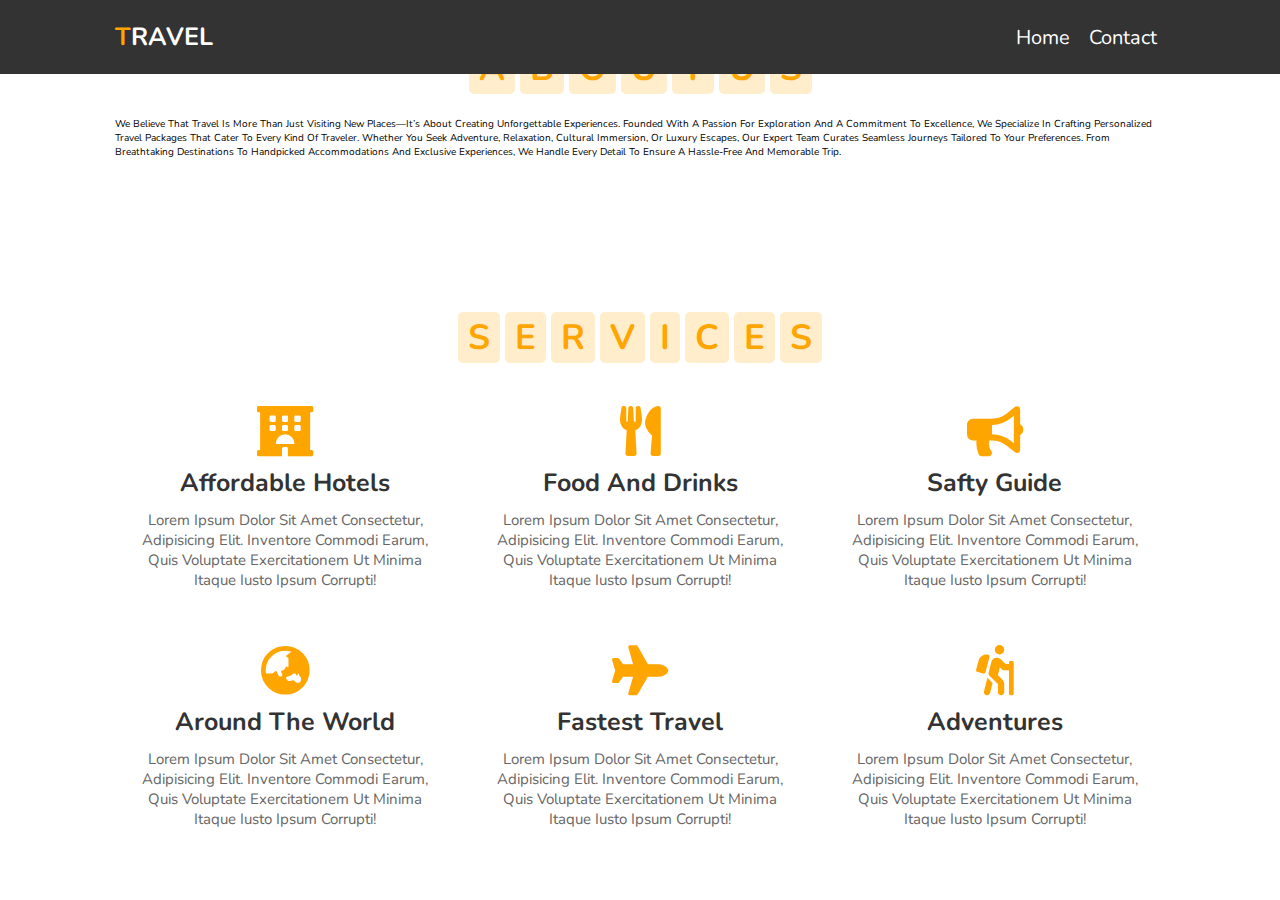
<file: services.html>
<!DOCTYPE html>
<html lang="en">
<head>
    <meta charset="UTF-8">
    <meta name="viewport" content="width=device-width, initial-scale=1.0">
    <title>Travel Website</title>
    <link rel="stylesheet" href="https://unpkg.com/swiper/swiper-bundle.min.css" />

 <!-- font awesome cdn link  -->
 <link rel="stylesheet" href="https://cdnjs.cloudflare.com/ajax/libs/font-awesome/5.15.3/css/all.min.css">

 <!-- custom css file link  -->
 <link rel="stylesheet" href="styles.css">
 <style>
    .services{
        margin-top: 10vh;
    }


 </style>
</head>
<body>
    <header>

        <div id="menu-bar" class="fas fa-bars"></div>
      
        <a href="#" class="logo"><span>T</span>ravel</a>
        
        <nav class="navbar">
          <a href="index.html">home</a>
          <a href="contact.html">contact</a>
        </nav>
      
        
      
      </header>
      <section class="about">
        <h1 class="heading">
          <span>A</span>
          <span>b</span>
          <span>o</span>
          <span>u</span>
          <span>t</span>
          <span>U</span>
          <span>s</span>
        </h1>
        <div class="box">
        <p>we believe that travel is more than just visiting new places—it’s about creating unforgettable experiences. Founded with a passion for exploration and a commitment to excellence, we specialize in crafting personalized travel packages that cater to every kind of traveler.

          Whether you seek adventure, relaxation, cultural immersion, or luxury escapes, our expert team curates seamless journeys tailored to your preferences. From breathtaking destinations to handpicked accommodations and exclusive experiences, we handle every detail to ensure a hassle-free and memorable trip.</p>
        </div>
        </section>
    <section class="services" id="services">

        <h1 class="heading">
          <span>s</span>
          <span>e</span>
          <span>r</span>
          <span>v</span>
          <span>i</span>
          <span>c</span>
          <span>e</span>
          <span>s</span>
        </h1>
      
        <div class="box-container">
      
          <div class="box">
            <i class="fas fa-hotel"></i>
            <h3>affordable hotels</h3>
            <p>Lorem ipsum dolor sit amet consectetur, adipisicing elit. Inventore commodi earum, quis voluptate
              exercitationem ut minima itaque iusto ipsum corrupti!</p>
          </div>
          <div class="box">
            <i class="fas fa-utensils"></i>
            <h3>food and drinks</h3>
            <p>Lorem ipsum dolor sit amet consectetur, adipisicing elit. Inventore commodi earum, quis voluptate
              exercitationem ut minima itaque iusto ipsum corrupti!</p>
          </div>
          <div class="box">
            <i class="fas fa-bullhorn"></i>
            <h3>safty guide</h3>
            <p>Lorem ipsum dolor sit amet consectetur, adipisicing elit. Inventore commodi earum, quis voluptate
              exercitationem ut minima itaque iusto ipsum corrupti!</p>
          </div>
          <div class="box">
            <i class="fas fa-globe-asia"></i>
            <h3>around the world</h3>
            <p>Lorem ipsum dolor sit amet consectetur, adipisicing elit. Inventore commodi earum, quis voluptate
              exercitationem ut minima itaque iusto ipsum corrupti!</p>
          </div>
          <div class="box">
            <i class="fas fa-plane"></i>
            <h3>fastest travel</h3>
            <p>Lorem ipsum dolor sit amet consectetur, adipisicing elit. Inventore commodi earum, quis voluptate
              exercitationem ut minima itaque iusto ipsum corrupti!</p>
          </div>
          <div class="box">
            <i class="fas fa-hiking"></i>
            <h3>adventures</h3>
            <p>Lorem ipsum dolor sit amet consectetur, adipisicing elit. Inventore commodi earum, quis voluptate
              exercitationem ut minima itaque iusto ipsum corrupti!</p>
          </div>
        </div>
      </section>
      <script src="https://unpkg.com/swiper/swiper-bundle.min.js"></script>

<!-- custom js file link -->
<script src="script.js"></script>
</body>
</html>
</file>
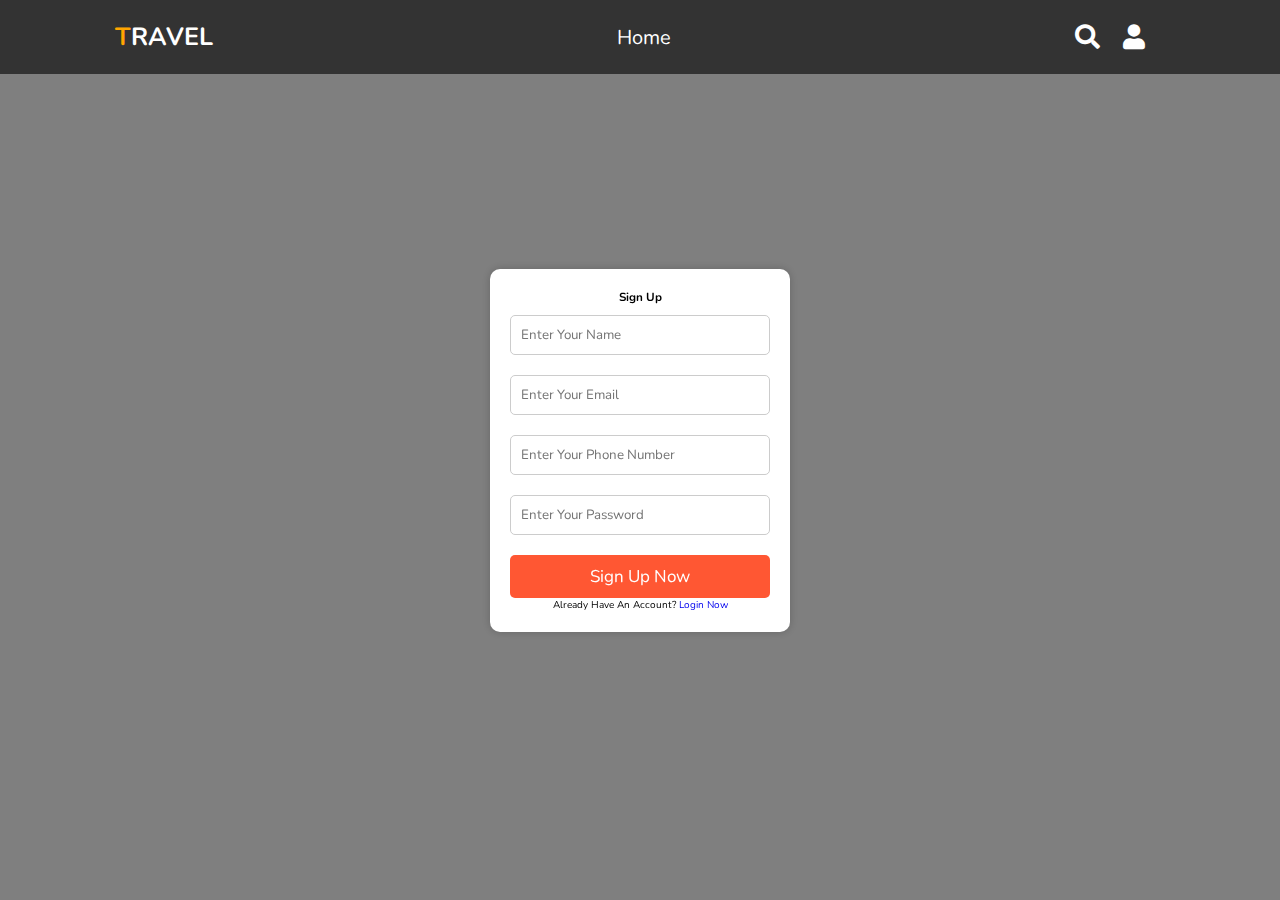
<file: signup.html>
<!DOCTYPE html>
<html lang="en">

<head>
    <meta charset="UTF-8">
    <meta name="viewport" content="width=device-width, initial-scale=1.0">
    <title>Travel Website</title>
    <link rel="stylesheet" href="https://unpkg.com/swiper/swiper-bundle.min.css" />
    <link rel="stylesheet" href="https://cdnjs.cloudflare.com/ajax/libs/font-awesome/5.15.3/css/all.min.css">
    <link rel="stylesheet" href="styles.css">
    <style>
        .signup-form-container {
            position: fixed;
            top: 0;
            left: 0;
            width: 100%;
            height: 100%;
            display: flex;
            align-items: center;
            justify-content: center;
            background: rgba(0, 0, 0, 0.5);
        }
        .signup-form-container form {
            background: white;
            padding: 20px;
            border-radius: 10px;
            box-shadow: 0px 0px 10px rgba(0, 0, 0, 0.2);
            text-align: center;
            width: 300px;
        }
        .signup-form-container .box {
            width: 100%;
            padding: 10px;
            margin: 10px 0;
            border: 1px solid #ccc;
            border-radius: 5px;
        }
        .signup-form-container .btn {
            background: #ff5733;
            color: white;
            padding: 10px;
            border: none;
            border-radius: 5px;
            cursor: pointer;
            width: 100%;
        }
        .signup-form-container .btn:hover {
            background: #e74c3c;
        }
        .signup-form-container #signup-form-close {
            position: absolute;
            top: 20px;
            right: 20px;
            font-size: 20px;
            color: white;
            cursor: pointer;
        }
    </style>
</head>

<body>
    <header>
        <div id="menu-bar" class="fas fa-bars"></div>
        <a href="#" class="logo"><span>T</span>ravel</a>
        <nav class="navbar">
            <a href="index.html">home</a>
        </nav>
        <div class="icons">
            <i class="fas fa-search" id="search-btn"></i>
            <i class="fas fa-user" id="login-btn"></i>
        </div>
        <form action="" class="search-bar-container">
            <input type="search" id="search-bar" placeholder="search here...">
            <label for="search-bar" class="fas fa-search"></label>
        </form>
    </header>

    <div class="signup-form-container">
        <i class="fas fa-times" id="signup-form-close"></i>
        <form action="">
            <h3>Sign Up</h3>
            <input type="text" class="box" placeholder="Enter your name" required>
            <input type="email" class="box" placeholder="Enter your email" required>
            <input type="tel" class="box" placeholder="Enter your phone number" required>
            <input type="password" class="box" placeholder="Enter your password" required>
            <input type="submit" value="Sign Up Now" class="btn">
            <p>Already have an account? <a href="#" id="login-link-from-signup">Login now</a></p>
        </form>
    </div>

    <script src="https://unpkg.com/swiper/swiper-bundle.min.js"></script>
    <script src="script.js"></script>
</body>
</html>
</file>
<file: styles.css>
@import url('https://fonts.googleapis.com/css2?family=Nunito:wght@200;300;400;600;700&display=swap');

:root{
 --orange: #ffa500;
}

* {
 font-family: 'Nunito', sans-serif;
 margin: 0; padding: 0;
 box-sizing: border-box;
 text-transform: capitalize;
 outline: none; border: none;
 text-decoration: none;
 transition: all .2s linear;
}

*::selection {
 background: var(--orange);
 color: #fff;
}

html {
 font-size: 62.5%;
 overflow-x: hidden;
 scroll-padding-top: 6rem;
 scroll-behavior: smooth;
}

section {
 padding: 2rem 9%;
}

.heading {
 text-align: center;
 padding: 2.5rem 0;

}

.heading span {
 font-size: 3.5rem;
 background: rgba(255, 165, 0, .2);
 color: var(--orange);
 border-radius: .5rem;
 padding: .2rem 1rem;
}

.heading span.space {
 background: none;
}

.btn {
 display: inline-block;
 margin-top: 1rem;
 background: var(--orange);
 color: #fff;
 padding: .8rem 3rem;
 border: .2rem solid var(--orange);
 cursor: pointer;
 font-size: 1.7rem;
}

.btn:hover {
 background: rgba(255, 165, 0, .2);
 color: var(--orange);
}

header {
 position: fixed;
 top: 0; left: 0; right: 0;
 background: #333;
 z-index: 1000;
 display: flex;
 align-items: center;
 justify-content: space-between;
 padding: 2rem 9%;
 width:100vw;
}

header .logo {
 font-size: 2.5rem;
 font-weight: bolder;
 color: #fff;
 text-transform: uppercase;
}

header .logo span {
 color: var(--orange);
}

header .navbar a {
 color: #fff;
 font-size: 2rem;
 margin: 0.8rem;
}

header .navbar a:hover {
 color: var(--orange);
}

header .icons i {
 font-size: 2.5rem;
 color: #fff;
 cursor: pointer;
 margin-right: 2rem;
}

header .icons i:hover {
 color: var(--orange);
}

header .search-bar-container {
 position: absolute;
 top: 100%; left: 0; right: 0;
 padding: 1.5rem 2rem;
 background: #333;
 border-top: .1rem solid rgba(255,255,255,.2);
 display: flex;
 align-items: center;
 z-index: 1001;
 clip-path: polygon(0 0,100% 0, 100% 0, 0 0);
}


header .search-bar-container.active {
 clip-path: polygon(0 0,100% 0, 100% 100%, 0 100%);
}


header .search-bar-container #search-bar {
 width: 100%;
 padding: 1rem;
 text-transform: none;
 color: #333;
 font-size: 1.7rem;
 border-radius: .5rem;
}

header .search-bar-container label {
color: #fff;
cursor: pointer;
font-size: 3rem;
margin-left: 1.5rem;
}

header .search-bar-container label:hover {
 color: var(--orange);
}

.login-form-container {
 position: fixed;
 top: -120%; left: 0;
 z-index: 10000;
 min-height: 100vh;
 width: 100%;
 background: rgba(0,0,0,.7);
 display: flex;
 align-items: center;
 justify-content: center;
}

.login-form-container.active {
 top: 0; 
}

.login-form-container form {
 margin: 2rem;
 padding: 1.5rem;
 border-radius: .5rem;
 background: #fff;
 width: 50rem;
}

.login-form-container form h3 {
 font-size: 3rem;
 color: #444;
 text-transform: uppercase;
 text-align: center;
 padding: 1rem 0;
}

.login-form-container form .box {
 width: 100%;
 padding: 1rem;
 font-size: 1.7rem;
 color: #333;
 margin: .6rem 0;
 border: .1rem solid rgba(0,0,0,.3);
 text-transform: none;
}

.login-form-container form .box:focus {
 border-color: var(--orange);
}

.login-form-container form #remember {
 margin: 2rem 0;
}

.login-form-container form label {
 font-size: 1.5rem;
}

.login-form-container form .btn {
 display: block;
 width: 100%;
}

.login-form-container form p {
 padding: .5rem 0;
 font-size: 1.5rem;
 color: #666;
}

.login-form-container form p a {
 color: var(--orange);
}

.login-form-container form p a:hover {
 color: #333;
 text-decoration: underline;
}

.login-form-container #form-close {
 position: absolute;
 top: 2rem; right: 3rem;
 font-size: 5rem;
 color: #fff;
 cursor: pointer;
}

#menu-bar {
 color: #fff;
 border: .1rem solid #fff;
 border-radius: .5rem;
 font-size: 3rem;
 padding: .5rem 1.2rem;
 cursor: pointer;
 display: none;
}

.home {
 min-height: 100vh;
 display: flex;
 align-items: center;
 justify-content: center;
 flex-flow: column;
 position: relative;
 z-index: 0;
}


.home .content {
 text-align: center;
}

.home .content h3 {
 font-size: 4.5rem;
 color: #fff;
 text-transform: uppercase;
 text-shadow: 0 .3rem .5rem rgba(0,0,0,.1);
}


.home .content p {
 font-size: 2.5rem;
 color: #fff;
 padding: .5rem 0;
}

.home .video-container video {
 position: absolute;
 top: 0;left: 0;
 z-index: -1;
 height: 100%;
 width: 100%;
 object-fit: cover;
}

.home .controls {
 padding: 1rem;
 border-radius: 5rem;
 background: rgba(0,0,0,.7);
 position: relative;
 top: 10rem;
}

.home .controls .vid-btn {
 height: 2rem;
 width: 2rem;
 display:inline-block;
 border-radius: 50%;
 background: #fff;
 cursor: pointer;
 margin: 0 .5rem;
}

.home .controls .vid-btn.active {
 background: var(--orange);
}

.book .row {
 display: flex;
 flex-wrap: wrap;
 gap: 1.5rem;
 align-items: center;
}

.book .row .image {
 flex: 1 1 40rem;
}

.book .row .image img {
 width: 100%;
}

.book .row form {
 flex: 1 1 40rem;
 padding: 2rem;
 box-shadow: 0 1rem 2rem rgba(0,0,0,.1);
 border-radius: .5rem;
}

.book .row form .inputBox {
 padding: .5rem 0;
}

.book .row form .inputBox input {
 width: 100%;
 padding: 1rem;
 border: 1rem solid rgba(0,0,0,.1);
 font-size: 1.7rem;
 color: #333;
 text-transform: none;
}

.book .row form .inputBox h3 {
 font-size: 2rem;
 padding: 1rem 0;
 color: #666;
}


.packages .box-container{
  display: flex;
  flex-wrap: wrap;
  gap:2rem;
}

.packages .box-container .box{
  flex:1 1 30rem;
  border-radius: .5rem;
  overflow: hidden;
  box-shadow: 0 1rem 2rem rgba(0,0,0,.1);
}

.packages .box-container .box img{
  height: 25rem;
  width:100%;
  object-fit: cover;
}

.packages .box-container .box .content {
  padding: 2rem;
}

.packages .box-container .box .content h3 {
  font-size: 2rem;
  color:#333;
}

.packages .box-container .box .content h3 i {
  color:var(--orange);
}

.packages .box-container .box .content p {
  font-size: 1.7rem;
  color:#666;
  padding: 1rem;
}

.packages .box-container .box .content .stars i {
  font-size: 1.7rem;
  color: var(--orange);
}

.packages .box-container .box .content .price {
  font-size: 2rem;
  color: #333;
  padding-top: 1rem;
}

.packages .box-container .box .content .price span {
  color: #666;
  font-size: 1.5rem;
  text-decoration: line-through;
}


.services .box-container{
  display: flex;
  flex-wrap: wrap;
  gap:1.5rem;
}

.services .box-container .box{
  flex: 1 1 30rem;
  border-radius: .5rem;
  padding:1rem;
  text-align: center;
}

.services .box-container .box i{
  padding:1rem;
  font-size: 5rem;
  color:var(--orange);
}

.services .box-container .box h3{
  font-size: 2.5rem;
  color:#333;
}

.services .box-container .box p{
  font-size: 1.5rem;
  color:#666;
  padding:1rem 0;
}

.services .box-container .box:hover{
  box-shadow: 0 1rem 2rem rgba(0,0,0,.1);
}

.gallery .box-container{
  display: flex;
  flex-wrap: wrap;
  gap:1.5rem;
}

.gallery .box-container .box{
  overflow: hidden;
  box-shadow: 0 1rem 2rem rgba(0,0,0,.1);
  border:1rem solid #fff;
  border-radius: .5rem;
  flex:1 1 30rem;
  height: 25rem;
  position: relative;
}

.gallery .box-container .box img{
  height: 100%;
  width:100%;
  object-fit: cover;
}

.gallery .box-container .box .content{
  position: absolute;
  top: -100%; left:0;
  height: 100%;
  width:100%;
  text-align: center;
  background:rgba(0,0,0,.7);
  padding:2rem;
  padding-top: 5rem;
}

.gallery .box-container .box:hover .content{
  top:0;
}

.gallery .box-container .box .content h3{
  font-size: 2.5rem;
  color:var(--orange);
}

.gallery .box-container .box .content p{
  font-size: 1.5rem;
  color:#eee;
  padding:.5rem 0;
}


.review .review-slider{
  padding-bottom: 2rem;
}

.review .box{
  padding:2rem;
  text-align: center;
  box-shadow: 0 1rem 2rem rgba(0,0,0,.1);
  border-radius: .5rem;
}

.review .box img{
  height:13rem;
  width:13rem;
  border-radius: 50%;
  object-fit: cover;
  margin-bottom: 1rem;
}

.review .box h3{
  color:#333;
  font-size: 2.5rem;
}

.review .box p{
  color:#666;
  font-size: 1.5rem;
  padding:1rem 0;
}

.review .box .stars i{
  color:var(--orange);
  font-size: 1.7rem;
}


.contact .row{
  display: flex;
  flex-wrap: wrap;
  gap:1.5rem;
  align-items: center;
}

.contact .row .image{
  flex:1 1 35rem;
}

.contact .row .image img{
  width:100%;
}

.contact .row form{
  flex:1 1 50rem;
  padding:2rem;
  box-shadow: 0 1rem 2rem rgba(0,0,0,.1);
  border-radius: .5rem;
}

.contact .row form .inputBox{
  display: flex;
  flex-wrap: wrap;
  justify-content: space-between;
}

.contact .row form .inputBox input, .contact .row form textarea{
  width:49%;
  margin:1rem 0;
  padding:1rem;
  font-size: 1.7rem;
  color:#333;
  background:#f7f7f7;
  text-transform: none;
}

.contact .row form textarea{
  height: 15rem;
  resize: none;
  width:100%;
}

.brand-container{
  text-align: center;
}

.footer{
  background:#333;
}

.footer .box-container{
  display: flex;
  flex-wrap: wrap;
  gap:1.5rem;
}

.footer .box-container .box{
  padding:1rem 0;
  flex:1 1 25rem;
}

.footer .box-container .box h3{
  font-size: 2.5rem;
  padding:.7rem 0;
  color:#fff;
}

.footer .box-container .box p{
  font-size: 1.5rem;
  padding:.7rem 0;
  color:#eee;
}

.footer .box-container .box a{
  display: block;
  font-size: 1.5rem;
  padding:.7rem 0;
  color:#eee;
}

.footer .box-container .box a:hover{
  color:var(--orange);
  text-decoration: underline;
}

.footer .credit{
  text-align: center;
  padding:2rem 1rem;
  margin-top: 1rem;
  font-size: 2rem;
  font-weight: normal;
  color:#fff;
  border-top: .1rem solid rgba(255,255,255,.2);
}

.footer .credit span{
  color:var(--orange);
}

/* media queries */

@media (max-width:1200px) {

 html{
  font-size: 55%;
 }
}

@media (max-width:991px) {
 header{
  padding: 2rem;
 }
 section{
  padding: 2rem;
 }
}

@media (max-width:768px) {
 
 #menu-bar{
  display:contents;
  
 }
 header .navbar {
  position: absolute;
  top: 100%; right: 0;left: 0;
  background: #333;
  border-top: .1rem solid rgba(255,255,255,.2);
  padding: 1rem 2rem;
  clip-path: polygon(0 0, 100% 0, 100% 0, 0 0);
 }

 header .navbar.active {
  clip-path: polygon(0 0, 100% 0, 100% 100%, 0 100%);
 }
 header .navbar a {
  display: block;
  border-radius: .5rem;
  padding: 1.5rem;
  margin: 1.5rem 0;
  background: #222;
 }
}

@media (max-width:450px) {

 html{
  font-size: 50%;
 }

 .heading span {
  font-size: 2.5rem;
 }

 .contact .row form .inputBox input {
   width: 100%;
 }
}
</file>
